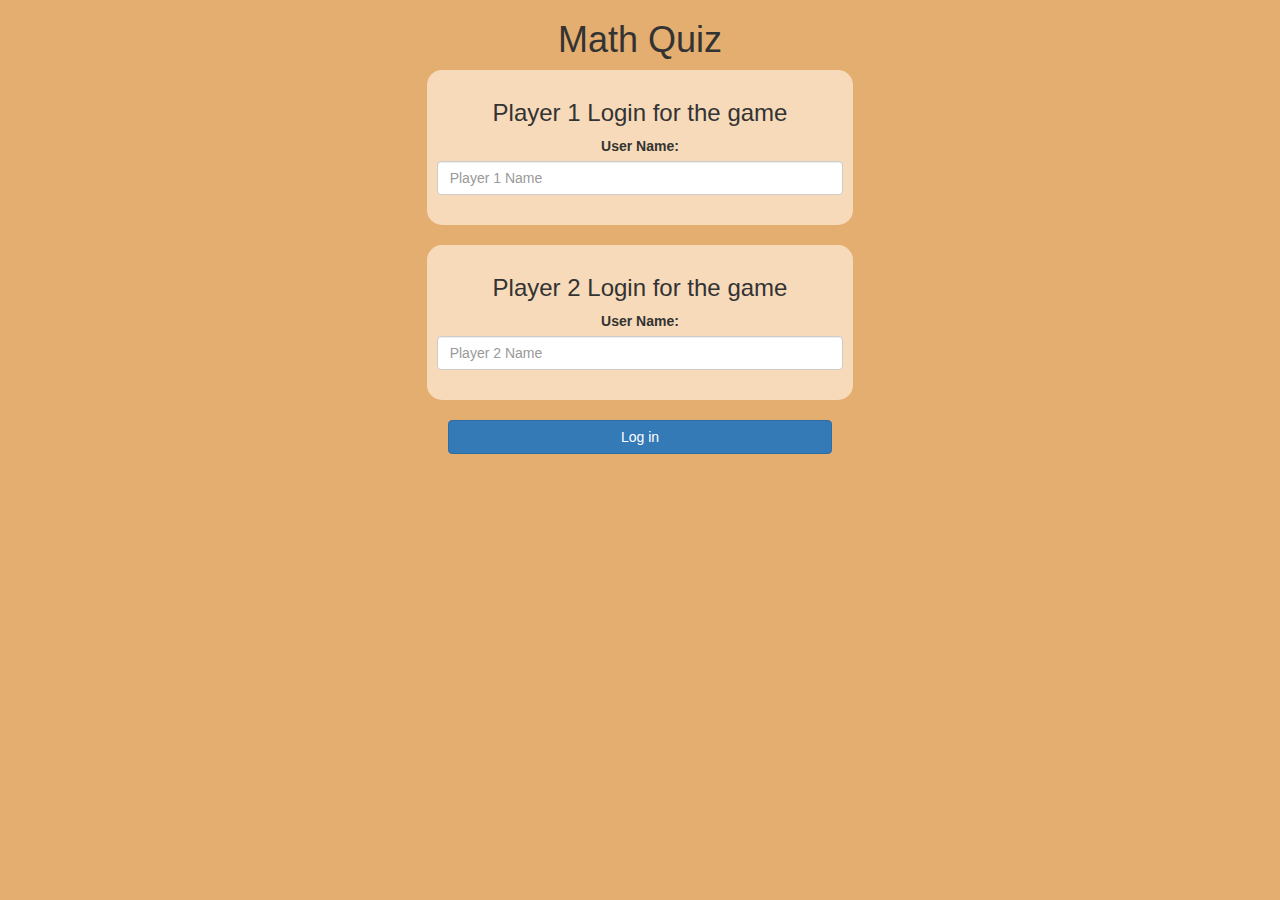
<file: index.html>
<!DOCTYPE html>
<html>
<head>
	<title>Math Quiz</title>

<meta name="viewport" content="width=device-width, initial-scale=1">
<link rel="stylesheet" href="https://maxcdn.bootstrapcdn.com/bootstrap/3.4.0/css/bootstrap.min.css">
<script src="https://ajax.googleapis.com/ajax/libs/jquery/3.4.1/jquery.min.js"></script>
<script src="https://maxcdn.bootstrapcdn.com/bootstrap/3.4.0/js/bootstrap.min.js"></script>

<link rel="stylesheet" type="text/css" href="game.css">

<script src="game_login.js"></script>
</head>
<body>
	<center>
		 <h1>Math Quiz</h1>
		  <div class="col-lg-4 col-sm-8 col-xs-11 login_div1">
			   <h3 >Player 1 Login for the game</h3>
			    <label >User Name:</label>
				 <input type="text" id="player1_name_input" class="form-control" placeholder="Player 1 Name">
				  <br>
				 </div> 
				 <br>
				  <div class="col-lg-4 col-sm-8 col-xs-11 login_div2">
					   <h3 >Player 2 Login for the game</h3>
					    <label >User Name:</label>
						 <input type="text" id="player2_name_input" class="form-control" placeholder="Player 2 Name">
						  <br>
						 </div> 
						 <br>
						  <button style="width:30%" class="btn btn-primary" onclick="addUser()">Log in</button> 
						</center>
</body>
</html>
</file>
<file: game.css>
body
{
	background: rgb(228, 174, 112);
}

	.login_div1 , .login_div2
	{
		background: rgb(247, 218, 185);
		padding: 10px;
		float: none;
		border-radius: 15px;
	}


#player1_name , #player2_name
{
	display: inline-block;
	margin-left: 20px;
}
#word
{
	width: 60%;
}
#word_display
{
	letter-spacing: 5px;
}
#output
{
background: white;
border-radius: 10px;
border-top: 10px solid #AA4465;
padding: 10px;
float: none;
text-align: left;
}
</file>
